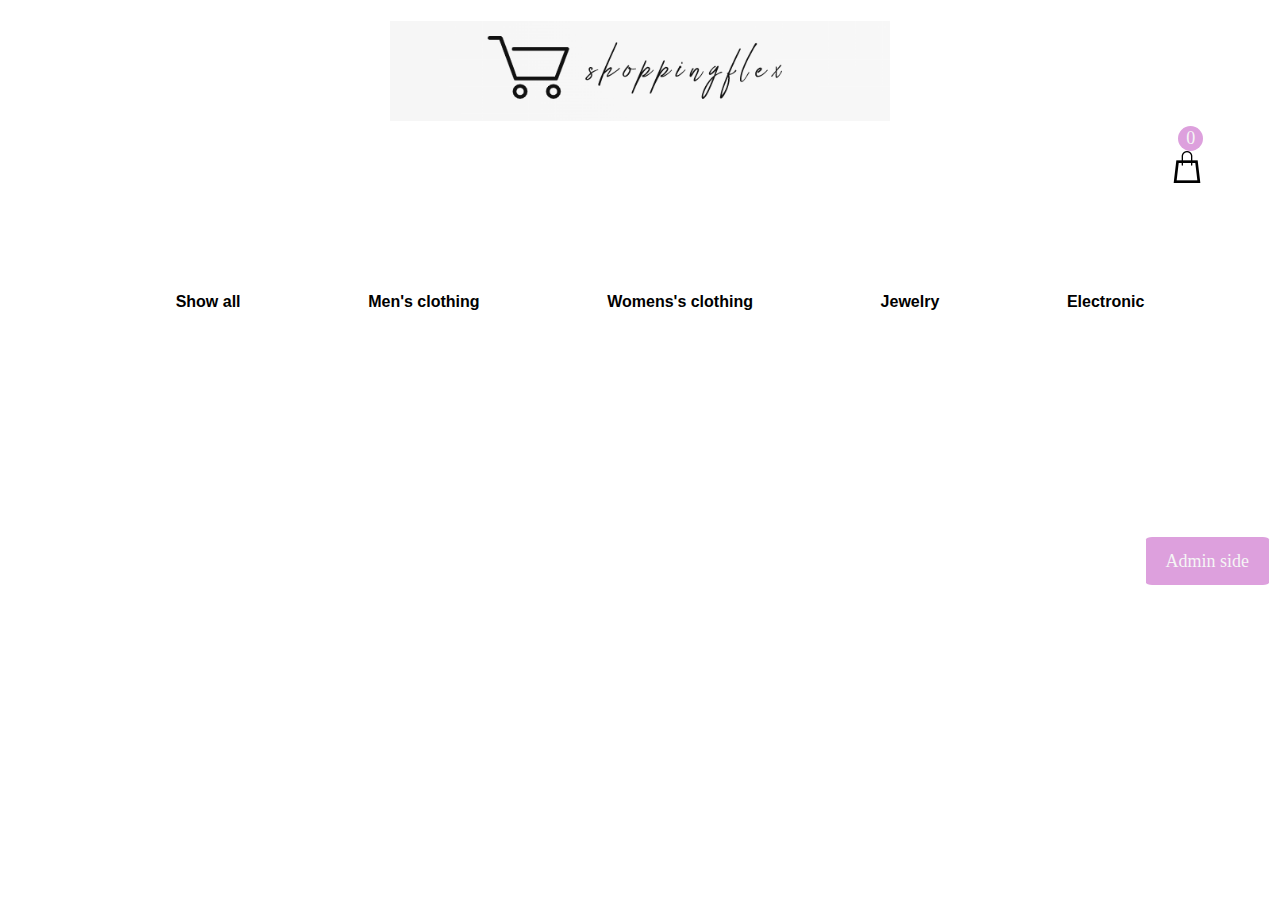
<file: index.html>
<!DOCTYPE html>
<html lang="en">
<head>
    <meta charset="UTF-8">
    <meta http-equiv="X-UA-Compatible" content="IE=edge">
    <meta name="viewport" content="width=device-width, initial-scale=1.0">
    <link rel="stylesheet" href="style.css">
    <title>Shop</title>
</head>
<body>

    <header>
        <h1>
            <img class="imageLogo" src="images/logoShopup.png" alt="logo slogan">
        </h1>
    </header>
   
    
    <!-- Shoppingbag icon and counter -->
    <div id="divCounter">
        <p id="counter">0</p>
    </div>
   

    <a href="checkout.html">
        <img class="imgShoppingIcon" src="images/shoppingbagicon.png" alt="shoppingbag icon">
    </a>

    

    <!-- The category menu -->
   <nav class="nav">
    <ul>
                <li>
                    <a href="index.html" class="all" onclick="All()">Show all</a>
                </li>

                <li>
                    <a href="#" class="Men's clothing" onclick="MensClothing()">Men's clothing</a>
                </li>

                <li>
                    <a href="#" class="Womens's clothing" onclick="WomensClothing()">Womens's clothing</a>
                </li>
                <li>
                    <a href="#" class="Jewelry" onclick="Jewelry()">Jewelry</a>
                </li>
                <li>
                    <a href="#" class="Eleclectronic" onclick="Electronics()">Electronic</a>
                </li>
    </ul>
   </nav>

   <!-- showing each category depending on what you chose -->
   <section id="jewelry2">

   </section>

   <br><br>
   <section id="womenSection">

   </section>

   <br><br>
   <section id="menSection">

   </section>
   <br><br>

   <section id="electronicSection">

   </section>
   
    <!-- The container for all information in js that is printed out on the webbsite -->
    <section id="section" class="container">

    </section>


    <!-- Button to come to admin side -->
    <br><br>
    <a class="adminButton" href="admin.html">Admin side</a>
   
   

    <script src="app.js"></script>
</body>
</html>
</file>
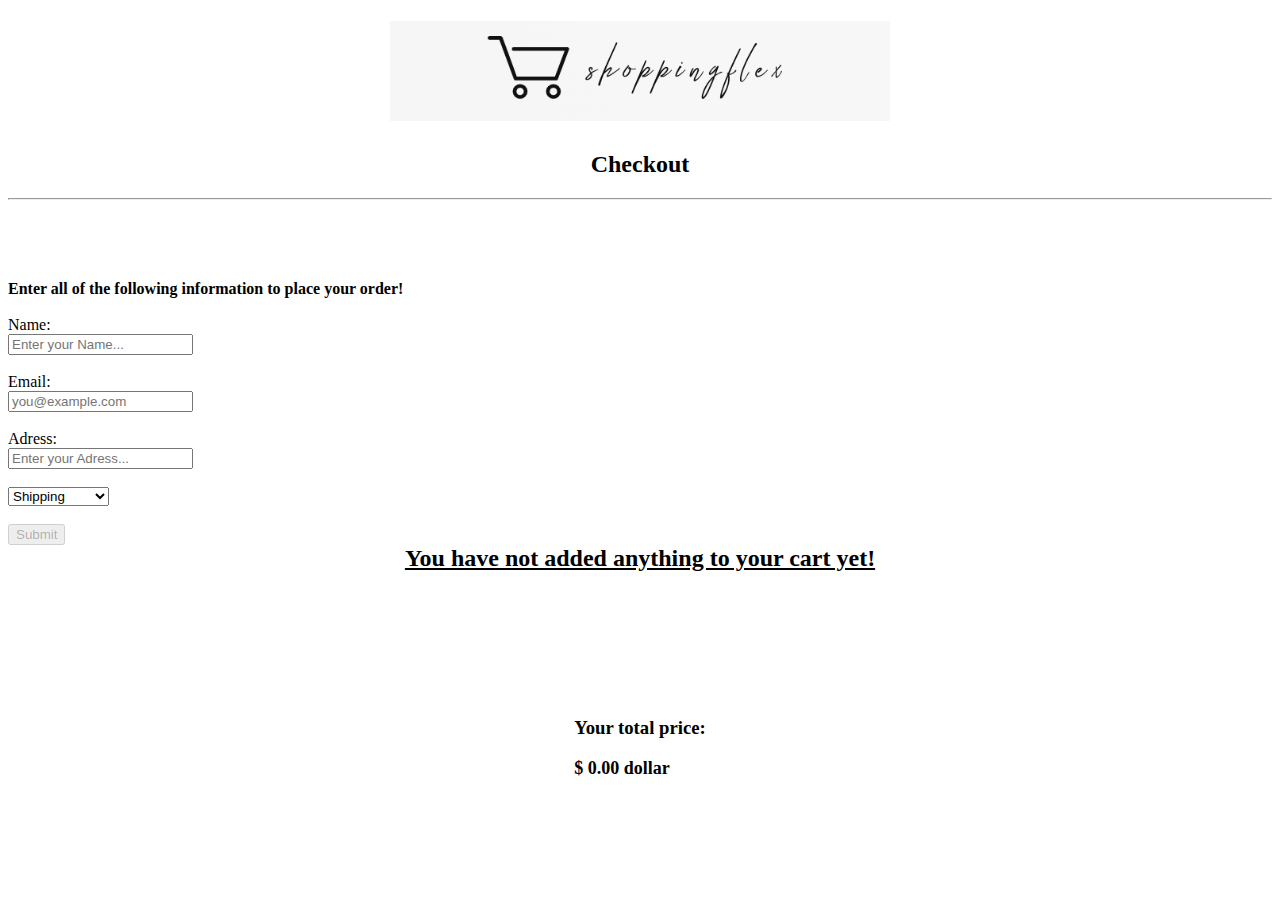
<file: checkout.html>
<!DOCTYPE html>
<html lang="en">
<head>
    <meta charset="UTF-8">
    <meta http-equiv="X-UA-Compatible" content="IE=edge">
    <meta name="viewport" content="width=device-width, initial-scale=1.0">
    <link rel="stylesheet" href="style.css">
    <title>Shop</title>
</head>
<body>
    <header class="checkout">
        <h1>
            <a href="index.html">
                <img class="imagelogoCheckout" src="images/logoShopup.png" alt="logo slogan">
            </a>
        </h1>
    </header>

    <!-- Here i print out all the content on the webbsite -->
    <div id="bodyCheckout">
    <h2 class="h2Checkout">
     Checkout
    </h2>
    <hr>
    <br><br>

    <!-- Form mandetory before placing a order-->
    <br><br>
    <form id="login">
        <strong>Enter all of the following information to place your order!</strong>
        <br><br>
        <label for="Name">Name:</label>
        <br>
        <input type="text" name="Name" id="Name" placeholder="Enter your Name...">
        <br><br>
        <label for="Email">Email:</label>
        <br>
        <input type="text" name="Email" id="Email" placeholder="you@example.com">
        <br><br>
        <label for="Adress">Adress:</label>
        <br>
        <input type="text" name="Adress" id="Adress" placeholder="Enter your Adress...">
        <br><br>

        
        <select name="ShippingName" id="Shipping">

            <option value="" disabled selected>Shipping</option>
            <option value="Fedex Express (Recommended)">Fedex</option>
            <option value="UPS (Arriving between 9-11 PM today)">UPS</option>
            <option value="DHL Express (Arriving between 2-3 days)">DHL Express</option>
            <option value="EasyPost (Arriving between 2-3 weeks)">EasyPost</option>

        </select>

        <br><br>
        <input id="submitButton" type="button"  value="Submit" disabled>
    </form> 

    
    
    <section id="sectionC">

    </section>

    
    <div class="divCheckout">
    <section id="sectionPrice">

    </section>
    </div>

    </div>


    <script src="checkout.js"></script>
</body>
</html>
</file>
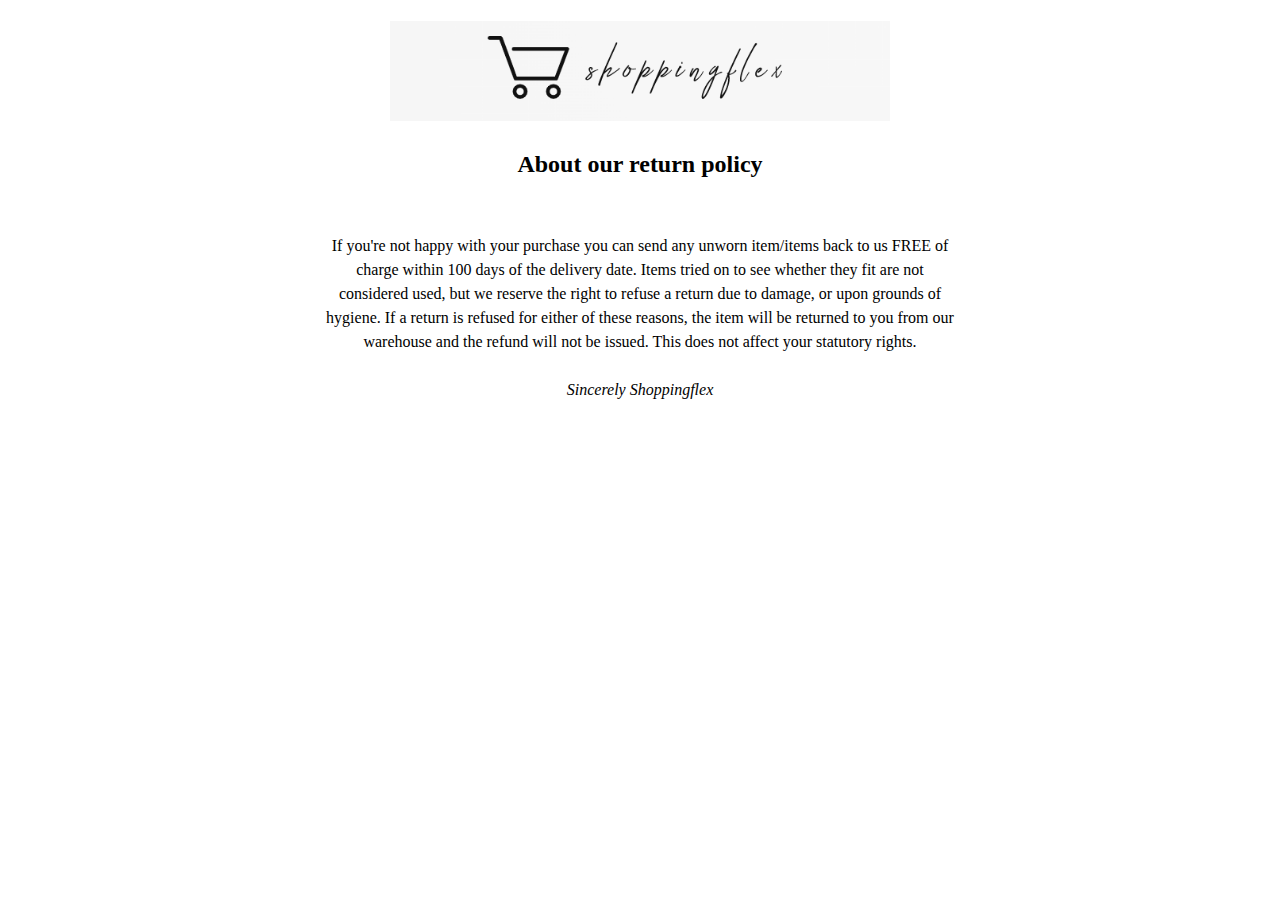
<file: policy.html>
<!DOCTYPE html>
<html lang="en">
<head>
    <meta charset="UTF-8">
    <meta http-equiv="X-UA-Compatible" content="IE=edge">
    <meta name="viewport" content="width=device-width, initial-scale=1.0">
    <link rel="stylesheet" href="style.css">
    <title>Shop</title>
</head>
<body class="bodyP">

    <header class="policy">
        <h1>
            <a href="index.html">
                <img class="imagelogoPolicy" src="images/logoShopup.png" alt="logo slogan">
            </a>
        </h1>
    </header>

    
    <h2>About our return policy</h2>
    <br><br>
    <p class="textP">
    If you're not happy with your purchase you can send any unworn item/items back 
    to us FREE of charge within 100 days of the delivery date.
    Items tried on to see whether they fit are not considered used, 
    but we reserve the right to refuse a return due to damage, or upon grounds of hygiene.
    If a return is refused for either of these reasons, the item will be returned to you from
    our warehouse and the refund will not be issued. This does not affect your statutory rights.
    <br><br>
    <i> Sincerely Shoppingflex</i>
    </p>


    
</body>
</html>
</file>
<file: style.css>
/*Desktop*/
@media screen and (min-width: 800px){


    header {
        text-align: center;
    }

    .h2{
        margin-top: -3%;
        margin-left: 3.5%;
    }

    

    .container p{
        margin-left: 3em;
        width: 80%;
    }

    #section{
        display: flex;
        justify-content: space-around;
        flex-wrap: wrap;

    }

    .article{
        width: 30%;
        box-shadow: 0 0 6px 3px #dda0dd;
        text-align: center;
        margin-bottom: 5em;
        border-radius: 60px;
    }

    .img{
        width: 150px;
    }

    .button{
        border-radius: 6.5%;
        font-size: 20px;
        background-color: plum;
        color: white;
        border: none;
       
    }

    .button:hover{
        font-size: 23px;
    }

    nav li{


        text-align: center;
        margin-bottom: 5em;
        list-style: none;
    }

    nav ul{
        display: flex;
        justify-content: space-evenly;
        align-items: center;
    }


    nav li a{
        text-decoration: none;
        color: black;
        font-weight: bold;
        font-size: medium;
        background-color: white;
        border: none;
        font-family: Arial, Helvetica, sans-serif;
        
    }

    nav a:hover{
        border: #dda0dd;
        padding: 14px 20px;
        height: 18%;
        width: 95%;
        color: white;
        background-color: plum;
        border-radius: 50%;
        font-size: medium;
        
    }
    
    .imgShoppingIcon{
        margin-left: 92%; 
        margin-bottom: 10vh;
       
    }

          
    #divCounter{
        position: absolute;
        top: 14%;
        right: 6%;

        height: 5px;
        width: 13px;
        text-align: center;
        border-radius: 50%;
        color: whitesmoke;
        font-size: large;
        background-color:plum;
        padding: 10px 6px;
        display: inline-block;
        display: flex;
        align-items: center; 
        justify-content: center;
    }

  

    .linkAdmin{
        float: right;
        text-decoration: none;
        color: white;
        font-size: large;

    }
    

    .jewelryCss {
        display: none;
    }

    .womenCss {
        display: none;
    }

    .menCss {
        display: none;
    }

    .elCss {
        display: none;
    }

    .sectionCss {
        display: none;
    }

    .admin{
        text-align: center;
    }

    .checkout{
        text-align: center;
    }

    .adminButton{
        
        margin-left: 90%;

        font-size: large;
        text-decoration: none;
        padding: 14px 20px;
        color: whitesmoke;
        background-color: plum;
        border-radius: 5%;
    }

    .parentAdmin{
        display: flex;
        justify-content: center;
    }

    .formAdmin{
        border-radius: 5%;
        width: 100%;
        background-color: #dda0dd;
        text-align: center;
       
    }

   .adminJs{
        
        text-align: center;

        width: 110%;
        box-shadow: 0 0 6px 3px #dda0dd;
        margin-bottom: 5em;
        border-radius: 45px;
    }
    
    .sectionAdmin{
        display: flex;
        justify-content: center;
    }


    .buttonBuy{
        padding: 20px 15px;
        width: 100%;
        border-radius: 10%;
        font-size: large;
        color: whitesmoke;
        border:#dda0dd;
        background-color: plum;
    }

    .divCheckout{
       display: flex;
       justify-content: center;
       margin-top: 10%;
       
    }

    .endText{
     text-align: center;
    }

    .totalPrice{
     font-size: large;
    }

    #sectionC{
        display: flex;
        flex-direction:column;
        justify-content:flex-start;
        align-items: flex-end; 
        
    }

    .h2Checkout{
        text-align: center;
    }

    .articleCheckout{
        text-align: center;
        
        width: 20%;
        box-shadow: 0 0 6px 3px #dda0dd;
        margin-bottom: 5em;
        border-radius: 15px;
    }

    .emptyText{
        margin: 0 auto;
       font-size: x-large;
       text-decoration: underline;
       text-align: center;
    }

    .iconTrash:hover{
        background-color: #dda0dd;
        border-radius: 10%;
        width: 15%;
        font-size: large;
    }
   
    .imageLogo{
        width: 500px;
    }

    .imageLogoAdmin{
        width: 500px;
    }

    .imagelogoCheckout{
        width: 500px;
    }

    #menSection{
      
        display: flex;
        justify-content: space-around;
        flex-wrap: wrap;
       
    }

    .articleMens{
        width: 30%;
        box-shadow: 0 0 6px 3px #dda0dd;
        text-align: center;
        margin-bottom: 5em;
        border-radius: 60px;
    }

    #womenSection{
      
        display: flex;
        justify-content: space-around;
        flex-wrap: wrap;
       
    }

    .articleWomens{
        width: 30%;
        box-shadow: 0 0 6px 3px #dda0dd;
        text-align: center;
        margin-bottom: 5em;
        border-radius: 60px;
    }

    #jewelry2{
      
        display: flex;
        justify-content: space-around;
        flex-wrap: wrap;
       
    }

    .articleJewelry{
        width: 30%;
        box-shadow: 0 0 6px 3px #dda0dd;
        text-align: center;
        margin-bottom: 5em;
        border-radius: 60px;
    }

    #electronicSection{
      
        display: flex;
        justify-content: space-around;
        flex-wrap: wrap;
       
    }

    .articleElectronic{
        width: 30%;
        box-shadow: 0 0 6px 3px #dda0dd;
        text-align: center;
        margin-bottom: 5em;
        border-radius: 60px;
    }

    .rating{
        color: #8b8888;
    }

    .ratingCount{
        color: #8b8888;
    }

    .policy{
        text-align: center;
    }

    .imagelogoPolicy{
        width: 500px;
    }


    .bodyP{
        text-align: center;
    }

    .textP{
       margin: 0 auto;
       width:50%;
       line-height: 150%;
    }
}
</file>
